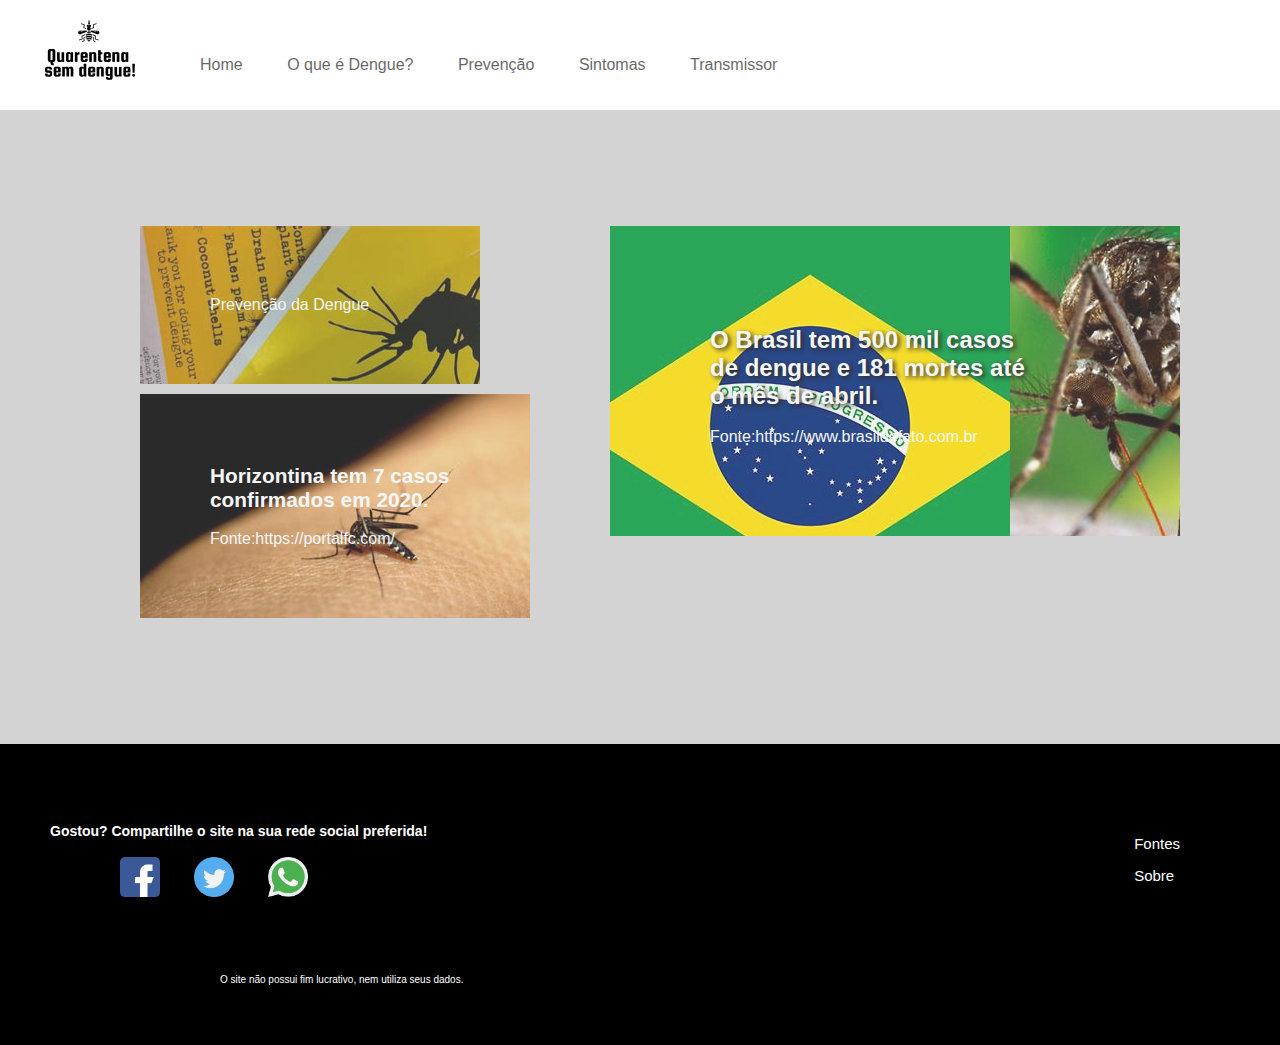
<file: index.html>
<!DOCTYPE html>
<html>
<head>
	<title>Home - Quarentena Sem Dengue!</title>
	<link rel="shortcut icon" href="../Images/icone1.png">
	<meta name="viewport" content="width=device-width, initial-scale=1.0">
	<link rel="stylesheet" type="text/css" media="screen and (min-width: 0px) " href="Grafic/indexpequeno.css">
	<link rel="stylesheet" type="text/css" media="screen and (min-width: 700px) " href="Grafic/indexmédio.css">
	<link rel="stylesheet" type="text/css" media="screen and (min-width: 1350px) " href="Grafic/indexgrande.css">
</head>
<body>
	<header>
		<a href="index.html"><img src="Images/icone1.png"></a>
		<nav>
			<ul>
				<li><a href="index.html">Home</a></li>
				<li><a href="Pages/oque.html">O que é Dengue?</a></li>
				<li><a href="Pages/prevenir.html">Prevenção</a></li>
				<li><a href="Pages/sintomas.html">Sintomas</a></li>
				<li><a href="Pages/transmissor.html">Transmissor</a></li>
			</ul>
		</nav>
	</header>

	<section class="conteudo">
		<ul>
			<li> <a class="bota1" href="Pages/prevenir.html">Prevenção da Dengue</a></li>
			<li><a  class="bota2" href="https://portalfc.com/2020/05/04/horizontina-contabiliza-7o-caso-confirmado-de-dengue/" target="_blank"><strong>Horizontina tem 7 casos<br> confirmados em 2020.</strong><br><br>Fonte:https://portalfc.com/</a></li>
		</ul>
		<p><a id="casos" href="https://www.brasildefato.com.br/2020/04/16/em-meio-a-pandemia-do-coronavirus-numero-de-casos-de-dengue-no-brasil-cresce-129" target="_blank"><strong>O Brasil tem 500 mil casos<br> de dengue e 181 mortes até<br>o  mês de abril.</strong><br><br>Fonte:https://www.brasildefato.com.br</a><p>
	</section>

	<footer>
		<div id="redes">
			<h4>Gostou? Compartilhe o site na sua rede social preferida!</h4>
			<ul>
				<li><a href="https://www.facebook.com/sharer/sharer.php?u=https://quarentenasemdengue.netlify.app/index.html"target="_blank"><img src="Images/facebook.png"></a></li>
				<li><a href="https://twitter.com/intent/tweet?&url=https://quarentenasemdengue.netlify.app/index.html"target="_blank"><img src="Images/twitter.png"></a></li>
				<li><a href="https://web.whatsapp.com/send?https://quarentenasemdengue.netlify.app/index.html"target="_blank"><img src="Images/whatsapp.png"></a></li>
			</ul>
		</div>
		<ul class="linkfooter">
			<li><a href="Pages/fontes.html">Fontes</a></li>
			<li><a href="Pages/sobre.html">Sobre</a></li>
		</ul>

		<p class="info">O site não possui fim lucrativo, nem utiliza seus dados.</p>
	</footer>
</body>
</html>
</file>
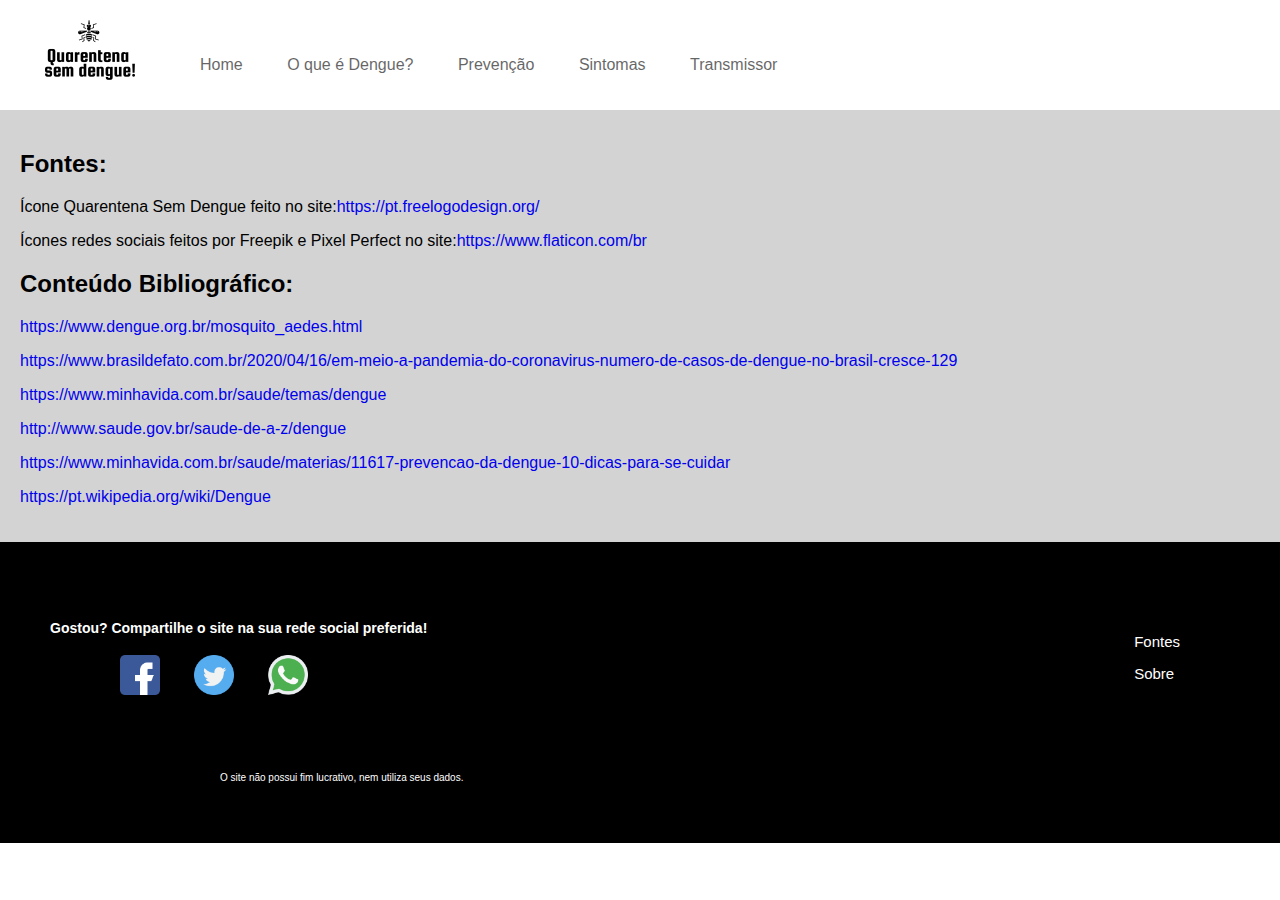
<file: Pages/fontes.html>
<!DOCTYPE html>
<html>
<head>
	<title>Fontes - Quarentena Sem Dengue!</title>
	<meta name="viewport" content="width=device-width, initial-scale=1.0">
	<link rel="shortcut icon" href="../Images/icone1.png">
	<link rel="stylesheet" type="text/css" media="screen and (min-width: 0px) " href="../Grafic/pequeno.css">
	<link rel="stylesheet" type="text/css" media="screen and (min-width: 700px) " href="../Grafic/médio.css">
	<link rel="stylesheet" type="text/css" media="screen and (min-width: 1350px) " href="../Grafic/grande.css">
</head>
<body>
	<header>
		<a href="../index.html"><img src="../Images/icone1.png"></a>
		<nav>
			<ul>
				<li><a href="../index.html">Home</a></li>
				<li><a href="oque.html">O que é Dengue?</a></li>
				<li><a href="prevenir.html">Prevenção</a></li>
				<li><a href="sintomas.html">Sintomas</a></li>
				<li><a href="transmissor.html">Transmissor</a></li>
			</ul>
		</nav>
	</header>

	<section class="conteudo">
			<h2>Fontes:</h2>
			<p>Ícone Quarentena Sem Dengue feito no site:<a href="https://pt.freelogodesign.org/"target="_blank">https://pt.freelogodesign.org/</a></p>
			<p>Ícones redes sociais feitos por Freepik e Pixel Perfect no site:<a href="https://www.flaticon.com/br"target="_blank">https://www.flaticon.com/br</a></p>
			<h2>Conteúdo Bibliográfico:</h2>
			<p><a href="https://www.dengue.org.br/mosquito_aedes.html"target="_blank">https://www.dengue.org.br/mosquito_aedes.html</a></p>
			<p><a href="https://www.brasildefato.com.br/2020/04/16/em-meio-a-pandemia-do-coronavirus-numero-de-casos-de-dengue-no-brasil-cresce-129"target="_blank">https://www.brasildefato.com.br/2020/04/16/em-meio-a-pandemia-do-coronavirus-numero-de-casos-de-dengue-no-brasil-cresce-129</a></p>
			<p><a href="https://www.minhavida.com.br/saude/temas/dengue"target="_blank">https://www.minhavida.com.br/saude/temas/dengue</a></p>
			<p><a href="http://www.saude.gov.br/saude-de-a-z/dengue"target="_blank">http://www.saude.gov.br/saude-de-a-z/dengue</a></p>
			<p><a href="https://www.minhavida.com.br/saude/materias/11617-prevencao-da-dengue-10-dicas-para-se-cuidar"target="_blank">https://www.minhavida.com.br/saude/materias/11617-prevencao-da-dengue-10-dicas-para-se-cuidar</a></p>
			<p><a href="https://pt.wikipedia.org/wiki/Dengue"target="_blank">https://pt.wikipedia.org/wiki/Dengue</a></p>
			
	</section>

	<footer>
		<div id="redes">
			<h4>Gostou? Compartilhe o site na sua rede social preferida!</h4>
			<ul>
				<li><a href="https://www.facebook.com/sharer/sharer.php?u=https://quarentenasemdengue.netlify.app/index.html"target="_blank"><img src="../Images/facebook.png"></a></li>
				<li><a href="https://twitter.com/intent/tweet?&url=https://quarentenasemdengue.netlify.app/index.html"target="_blank"><img src="../Images/twitter.png"></a></li>
				<li><a href="https://web.whatsapp.com/send?https://quarentenasemdengue.netlify.app/index.html"target="_blank"><img src="../Images/whatsapp.png"></a></li>
			</ul>
		</div>
		<ul class="linkfooter">
			<li><a href="fontes.html">Fontes</a></li>
			<li><a href="sobre.html">Sobre</a></li>
		</ul>

		<p class="info">O site não possui fim lucrativo, nem utiliza seus dados.</p>
	</footer>
</body>
</html>
</file>
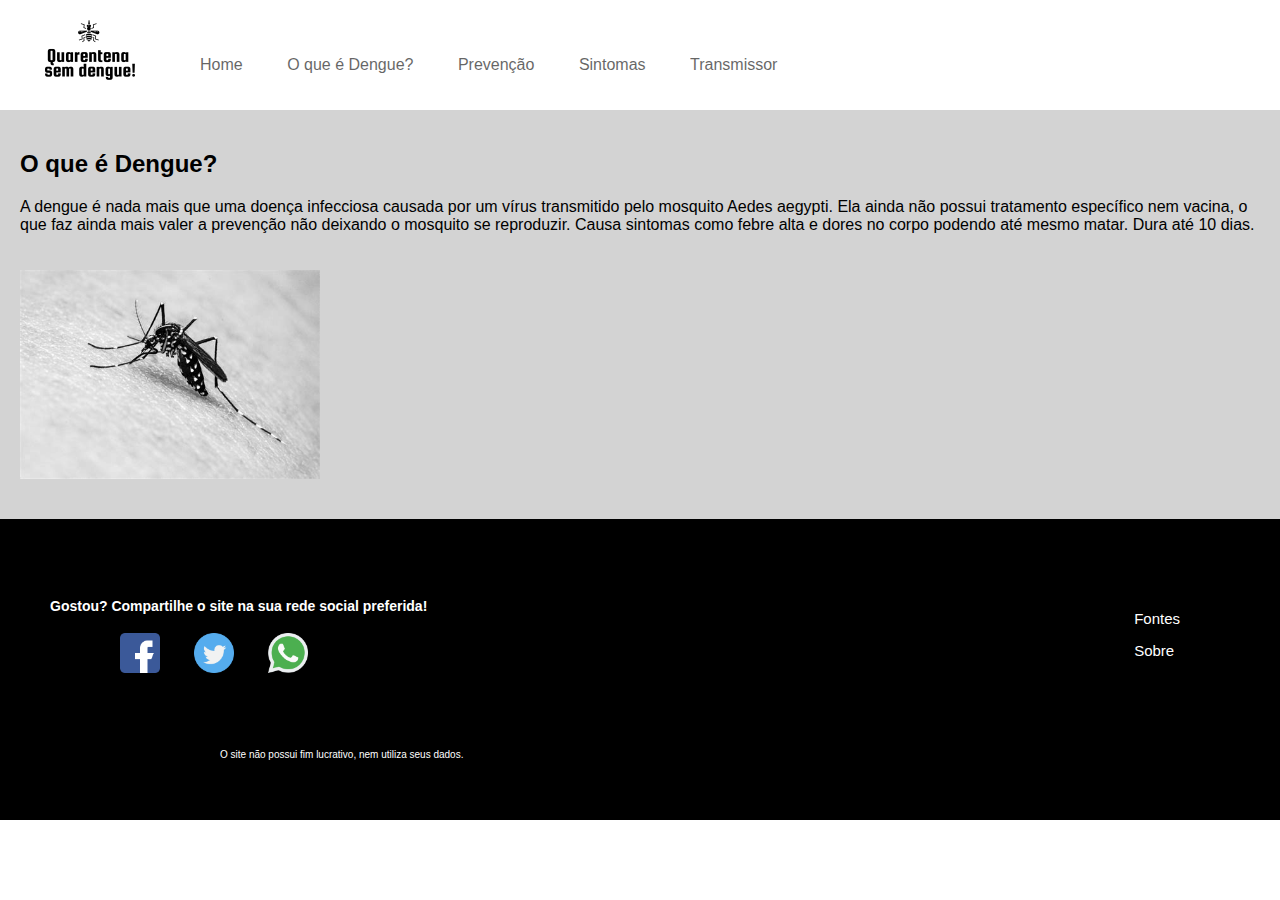
<file: Pages/oque.html>
<!DOCTYPE html>
<html>
<head>
	<title>O que é DENGUE? - Quarentena Sem Dengue!</title>
	<meta name="viewport" content="width=device-width, initial-scale=1.0">
	<link rel="shortcut icon" href="../Images/icone1.png">
	<link rel="stylesheet" type="text/css" media="screen and (min-width: 0px) " href="../Grafic/pequeno.css">
	<link rel="stylesheet" type="text/css" media="screen and (min-width: 700px) " href="../Grafic/médio.css">
	<link rel="stylesheet" type="text/css" media="screen and (min-width: 1350px) " href="../Grafic/grande.css">
</head>
<body>
	<header>
		<a href="../index.html"><img src="../Images/icone1.png"></a>
		<nav>
			<ul>
				<li><a href="../index.html">Home</a></li>
				<li><a href="oque.html">O que é Dengue?</a></li>
				<li><a href="prevenir.html">Prevenção</a></li>
				<li><a href="sintomas.html">Sintomas</a></li>
				<li><a href="transmissor.html">Transmissor</a></li>
			</ul>
		</nav>
	</header>

	<section class="conteudo">
			<h2>O que é Dengue?</h2>
			<p>A dengue é nada mais que uma doença infecciosa causada por um vírus transmitido pelo mosquito Aedes aegypti. Ela ainda não possui tratamento específico nem vacina, o que faz ainda mais valer a prevenção não deixando o mosquito se reproduzir. Causa sintomas como febre alta e dores no corpo podendo até mesmo matar. Dura até 10 dias.<br><br><br><img src="../Images/transmissor.jpeg"></p>
			
	</section>

	<footer>
		<div id="redes">
			<h4>Gostou? Compartilhe o site na sua rede social preferida!</h4>
			<ul>
				<li><a href="https://www.facebook.com/sharer/sharer.php?u="><img src="../Images/facebook.png"></a></li>
				<li><a href="https://twitter.com/intent/tweet?&url="><img src="../Images/twitter.png"></a></li>
				<li><a href="https://web.whatsapp.com/send?"><img src="../Images/whatsapp.png"></a></li>
			</ul>
		</div>
		<ul class="linkfooter">
			<li><a href="fontes.html">Fontes</a></li>
			<li><a href="sobre.html">Sobre</a></li>
		</ul>

		<p class="info">O site não possui fim lucrativo, nem utiliza seus dados.</p>
	</footer>
</body>
</html>
</file>
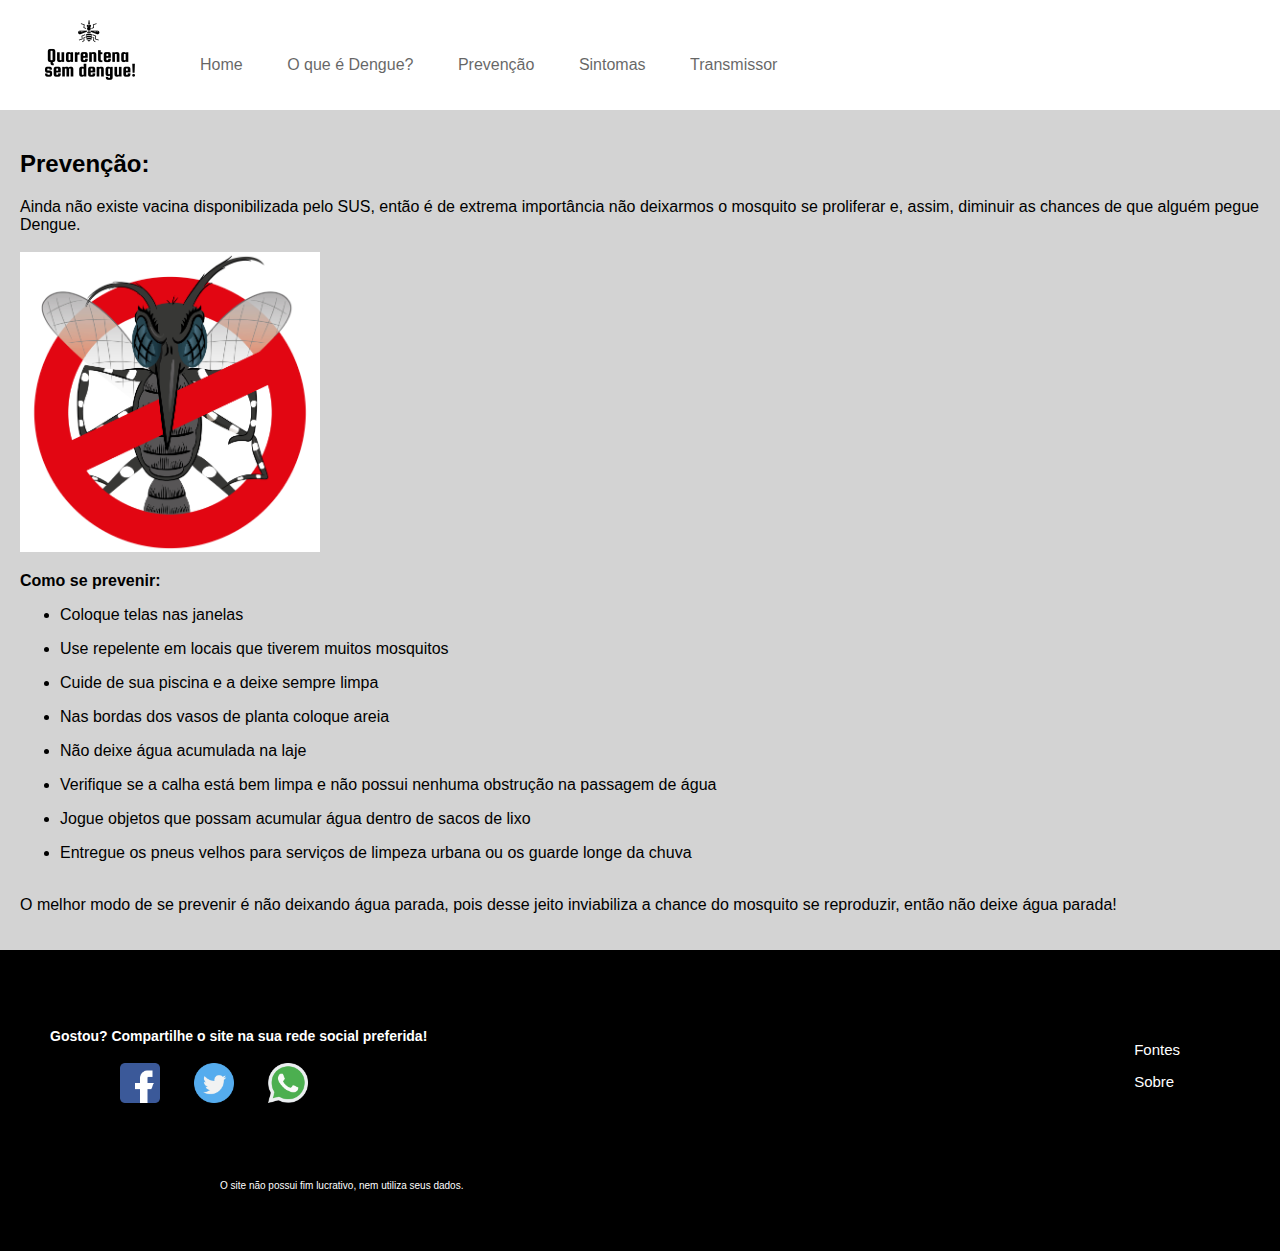
<file: Pages/prevenir.html>
<!DOCTYPE html>
<html>
<head>
	<title>Prevenção - Quarentena Sem Dengue!</title>
	<meta name="viewport" content="width=device-width, initial-scale=1.0">
	<link rel="shortcut icon" href="../Images/icone1.png">
	<link rel="stylesheet" type="text/css" media="screen and (min-width: 0px) " href="../Grafic/pequeno.css">
	<link rel="stylesheet" type="text/css" media="screen and (min-width: 700px) " href="../Grafic/médio.css">
	<link rel="stylesheet" type="text/css" media="screen and (min-width: 1350px) " href="../Grafic/grande.css">
<body>
	<header>
		<a href="../index.html"><img src="../Images/icone1.png"></a>
		<nav>
			<ul>
				<li><a href="../index.html">Home</a></li>
				<li><a href="oque.html">O que é Dengue?</a></li>
				<li><a href="prevenir.html">Prevenção</a></li>
				<li><a href="sintomas.html">Sintomas</a></li>
				<li><a href="transmissor.html">Transmissor</a></li>
			</ul>
		</nav>
	</header>

	<section class="conteudo">
			<h2>Prevenção:</h2>
			<p>Ainda não existe vacina disponibilizada pelo SUS, então é de extrema importância não deixarmos o mosquito se proliferar
				e, assim, diminuir as chances de que alguém pegue Dengue.<br><br>
			<img src="../Images/contra.jpg"><br></p>
			<p><strong>Como se prevenir:</strong></p>
			<ul>
				<li><p>Coloque telas nas janelas</p></li>
				<li><p>Use repelente em locais que tiverem muitos mosquitos</p></li>
				<li><p>Cuide de sua piscina e a deixe sempre limpa</p></li>
				<li><p>Nas bordas dos vasos de planta coloque areia</p></li>
				<li><p>Não deixe água acumulada na laje</p></li>
				<li><p>Verifique se a calha está bem limpa e não possui nenhuma obstrução na passagem de água</p></li>
				<li><p>Jogue objetos que possam acumular água dentro de sacos de lixo</p></li>
				<li><p>Entregue os pneus velhos para serviços de limpeza urbana ou os guarde longe da chuva</p></li>
			</ul>
			<p><br>O melhor modo de se prevenir é não deixando água parada, pois desse jeito inviabiliza a chance do mosquito se reproduzir, então não deixe água parada!</p>


	</section>

	<footer>
		<div id="redes">
			<h4>Gostou? Compartilhe o site na sua rede social preferida!</h4>
			<ul>
				<li><a href="https://www.facebook.com/sharer/sharer.php?u=https://quarentenasemdengue.netlify.app/index.html"target="_blank"><img src="../Images/facebook.png"></a></li>
				<li><a href="https://twitter.com/intent/tweet?&url=https://quarentenasemdengue.netlify.app/index.html"target="_blank"><img src="../Images/twitter.png"></a></li>
				<li><a href="https://web.whatsapp.com/send?https://quarentenasemdengue.netlify.app/index.html"target="_blank"><img src="../Images/whatsapp.png"></a></li>
			</ul>
		</div>
		<ul class="linkfooter">
			<li><a href="fontes.html">Fontes</a></li>
			<li><a href="sobre.html">Sobre</a></li>
		</ul>

		<p class="info">O site não possui fim lucrativo, nem utiliza seus dados.</p>
	</footer>
</body>
</html>
</file>
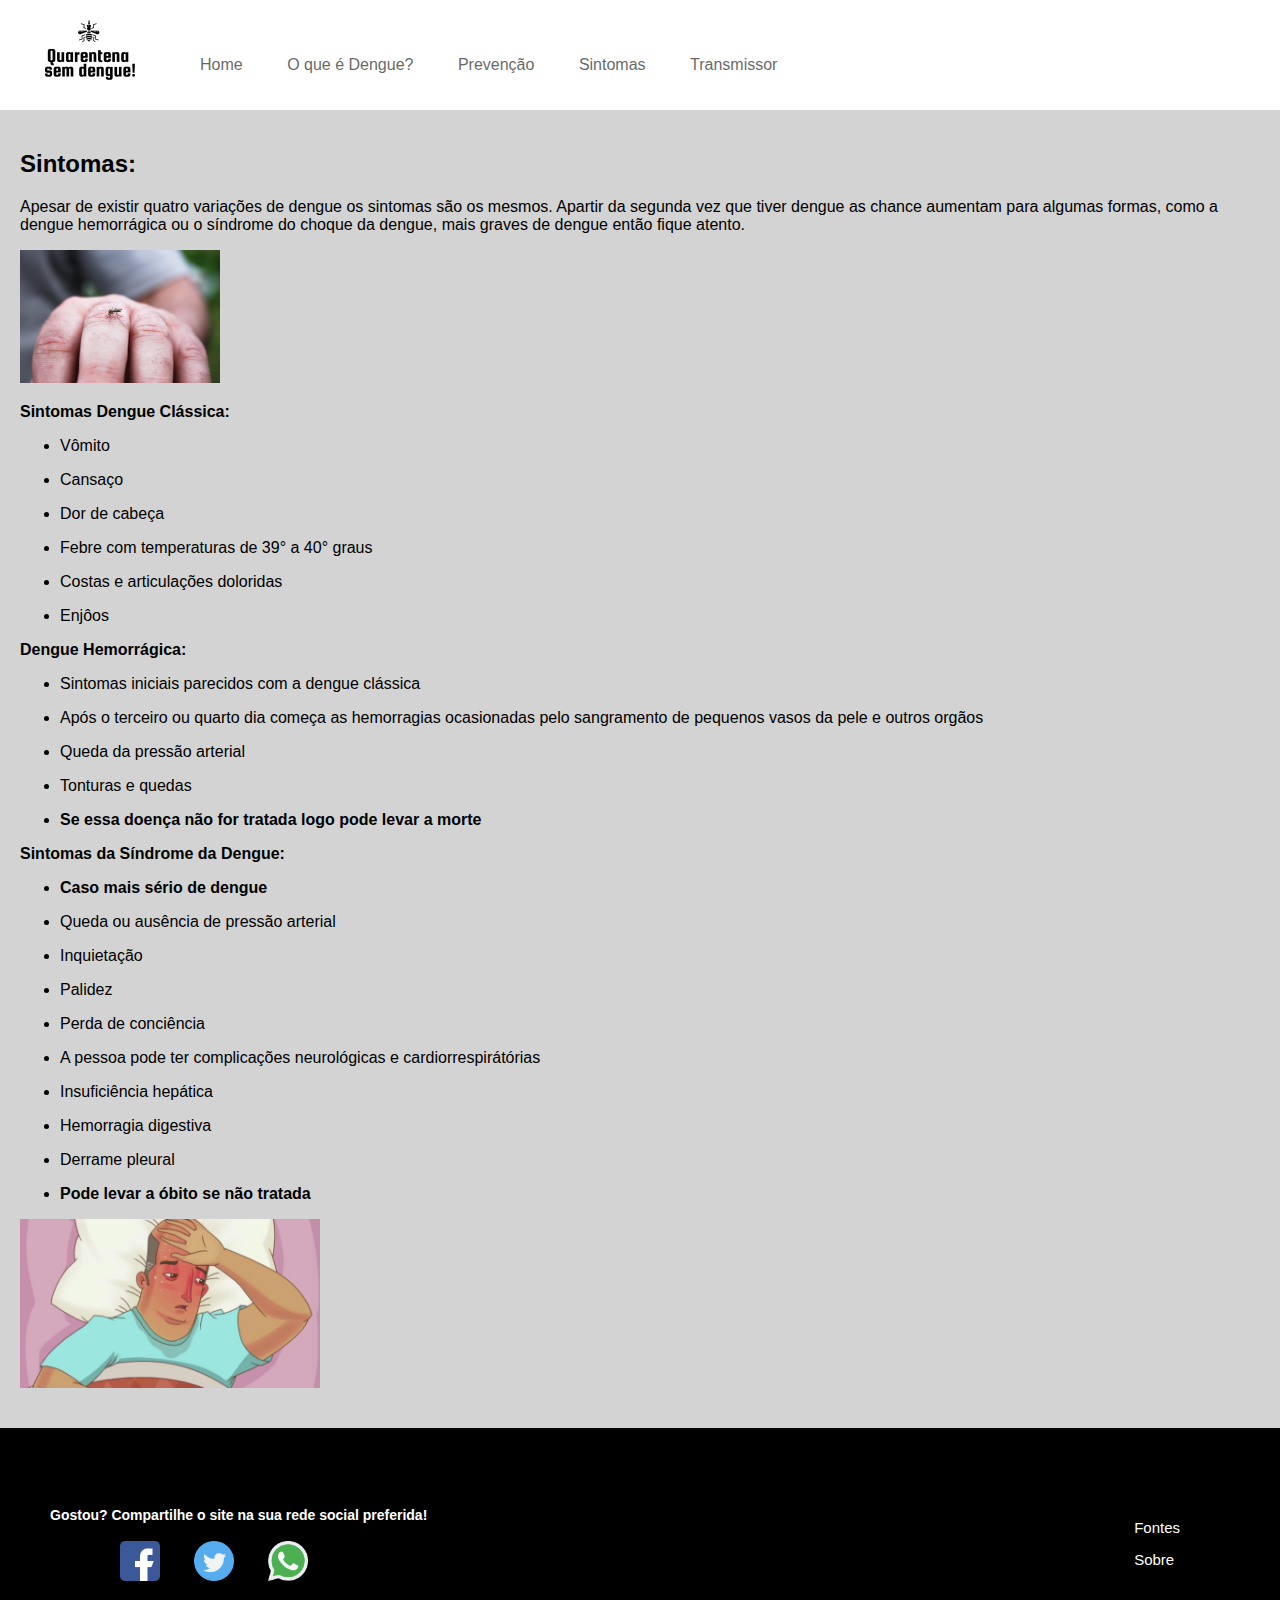
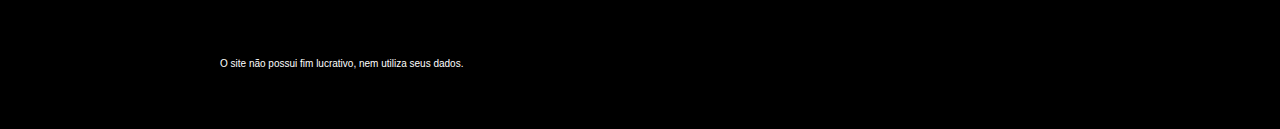
<file: Pages/sintomas.html>
<!DOCTYPE html>
<html>
<head>
	<title>Sintomas - Quarentena Sem Dengue!</title>
	<meta name="viewport" content="width=device-width, initial-scale=1.0">
	<link rel="shortcut icon" href="../Images/icone1.png">
	<link rel="stylesheet" type="text/css" media="screen and (min-width: 0px) " href="../Grafic/pequeno.css">
	<link rel="stylesheet" type="text/css" media="screen and (min-width: 700px) " href="../Grafic/médio.css">
	<link rel="stylesheet" type="text/css" media="screen and (min-width: 1350px) " href="../Grafic/grande.css">
</head>
<body>
	<header>
		<a href="../index.html"><img src="../Images/icone1.png"></a>
		<nav>
			<ul>
				<li><a href="../index.html">Home</a></li>
				<li><a href="oque.html">O que é Dengue?</a></li>
				<li><a href="prevenir.html">Prevenção</a></li>
				<li><a href="sintomas.html">Sintomas</a></li>
				<li><a href="transmissor.html">Transmissor</a></li>
			</ul>
		</nav>
	</header>

	<section class="conteudo">
			<h2>Sintomas:</h2>
			<p>Apesar de existir quatro variações de dengue os sintomas são os mesmos. Apartir da segunda vez que tiver dengue as chance aumentam para algumas formas, como a dengue hemorrágica ou o síndrome do choque da dengue, mais graves de dengue então fique atento.</p>
			<img src="../Images/dengue.jpg" width="200px">
			<p><strong>Sintomas Dengue Clássica:</strong></p>
			<ul>
				<li><p>Vômito</p></li>
				<li><p>Cansaço</p></li>
				<li><p>Dor de cabeça</p></li>
				<li><p>Febre com temperaturas de 39° a 40° graus</p></li>
				<li><p>Costas e articulações doloridas</p></li>
				<li><p>Enjôos</p></li>

			</ul>
			<p><strong>Dengue Hemorrágica:</strong></p>
			<ul>
				<li><p>Sintomas iniciais parecidos com a dengue clássica</p></li>
				<li><p>Após o terceiro ou quarto dia começa as hemorragias ocasionadas pelo sangramento de pequenos vasos da pele e outros orgãos</p></li>
				<li><p>Queda da pressão arterial</p></li>
				<li><p>Tonturas e quedas</p></li>
				<li><p><strong>Se essa doença não for tratada logo pode levar a morte</strong></p></li>
			</ul>
			<p><strong>Sintomas da Síndrome da Dengue:</strong></p>
			<ul>
				<li><p><strong>Caso mais sério de dengue</strong></p></li>
				<li><p>Queda ou ausência de pressão arterial</p></li>
				<li><p>Inquietação</p></li>
				<li><p>Palidez</p></li>
				<li><p>Perda de conciência</p></li>
				<li><p>A pessoa pode ter complicações neurológicas e cardiorrespirátórias</p></li>
				<li><p>Insuficiência hepática</p></li>
				<li><p>Hemorragia digestiva</p></li>
				<li><p>Derrame pleural</p></li>
				<li><p><strong>Pode levar a óbito se não tratada</strong></p></li>
			</ul>
			<p><img src="../Images/sintomas.jpeg" width="500px"></p>
			
	</section>

	<footer>
		<div id="redes">
			<h4>Gostou? Compartilhe o site na sua rede social preferida!</h4>
			<ul>
				<li><a href="https://www.facebook.com/sharer/sharer.php?u=https://quarentenasemdengue.netlify.app/index.html"  target="_blank" ><img src="../Images/facebook.png"></a></li>
				<li><a href="https://twitter.com/intent/tweet?&url=https://quarentenasemdengue.netlify.app/index.html"target="_blank"><img src="../Images/twitter.png"></a></li>
				<li><a href="https://web.whatsapp.com/send?https://quarentenasemdengue.netlify.app/index.html"target="_blank"><img src="../Images/whatsapp.png"></a></li>
			</ul>
		</div>
		<ul class="linkfooter">
			<li><a href="fontes.html">Fontes</a></li>
			<li><a href="sobre.html">Sobre</a></li>
		</ul>

		<p class="info">O site não possui fim lucrativo, nem utiliza seus dados.</p>
	</footer>
</body>
</html>
</file>
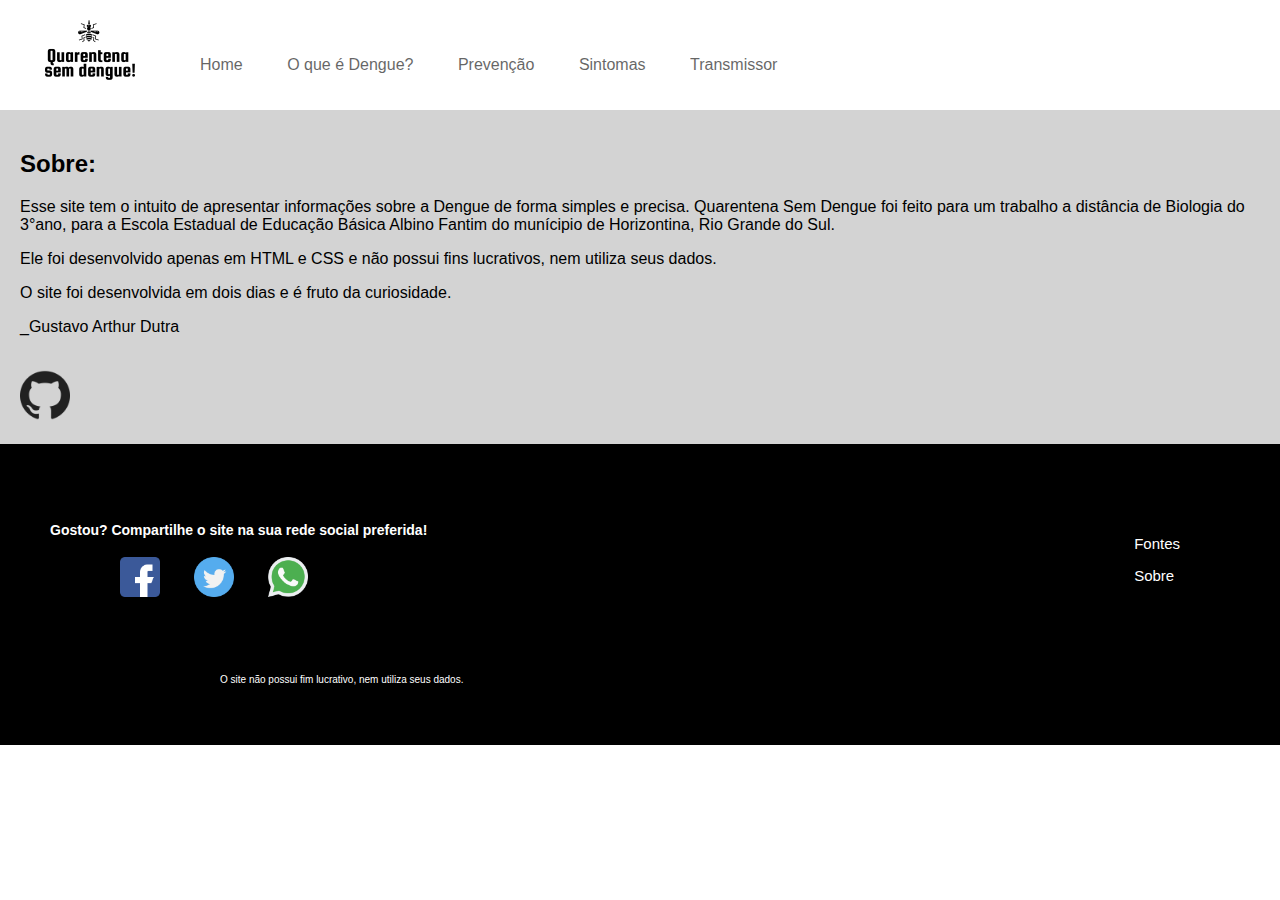
<file: Pages/sobre.html>
<!DOCTYPE html>
<html>
<head>
	<title>Sobre - Quarentena Sem Dengue!</title>
	<meta name="viewport" content="width=device-width, initial-scale=1.0">
	<link rel="shortcut icon" href="../Images/icone1.png">
	<link rel="stylesheet" type="text/css" media="screen and (min-width: 0px) " href="../Grafic/pequeno.css">
	<link rel="stylesheet" type="text/css" media="screen and (min-width: 700px) " href="../Grafic/médio.css">
	<link rel="stylesheet" type="text/css" media="screen and (min-width: 1350px) " href="../Grafic/grande.css">
</head>
<body>
	<header>
		<a href="../index.html"><img src="../Images/icone1.png"></a>
		<nav>
			<ul>
				<li><a href="../index.html">Home</a></li>
				<li><a href="oque.html">O que é Dengue?</a></li>
				<li><a href="prevenir.html">Prevenção</a></li>
				<li><a href="sintomas.html">Sintomas</a></li>
				<li><a href="transmissor.html">Transmissor</a></li>
			</ul>
		</nav>
	</header>

	<section class="conteudo">
			<h2>Sobre:</h2>
			<p>Esse site tem o intuito de apresentar informações sobre a Dengue de forma simples e precisa. Quarentena Sem Dengue foi feito para um trabalho a distância de Biologia do 3°ano, para a Escola Estadual de Educação Básica Albino Fantim do munícipio de Horizontina, Rio Grande do Sul.</p>
			<p>Ele foi desenvolvido apenas em HTML e CSS e não possui fins lucrativos, nem utiliza seus dados.</p> 
			 <p>O site foi desenvolvida em dois dias e é fruto da curiosidade.</p>
		<p>_Gustavo Arthur Dutra<br><br></p><a href="https://github.com/gustavoadutra"><img src="../Images/logotipo.png" width="50px"></a>
	</section>

	<footer>
		<div id="redes">
			<h4>Gostou? Compartilhe o site na sua rede social preferida!</h4>
			<ul>
				<li><a href="https://www.facebook.com/sharer/sharer.php?u=https://quarentenasemdengue.netlify.app/index.html"target="_blank"><img src="../Images/facebook.png"></a></li>
				<li><a href="https://twitter.com/intent/tweet?&url=https://quarentenasemdengue.netlify.app/index.html"target="_blank"><img src="../Images/twitter.png"></a></li>
				<li><a href="https://web.whatsapp.com/send?https://quarentenasemdengue.netlify.app/index.html"target="_blank"><img src="../Images/whatsapp.png"></a></li>
			</ul>
		</div>
		<ul class="linkfooter">
			<li><a href="fontes.html">Fontes</a></li>
			<li><a href="sobre.html">Sobre</a></li>
		</ul>

		<p class="info">O site não possui fim lucrativo, nem utiliza seus dados.</p>
	</footer>
</body>
</file>
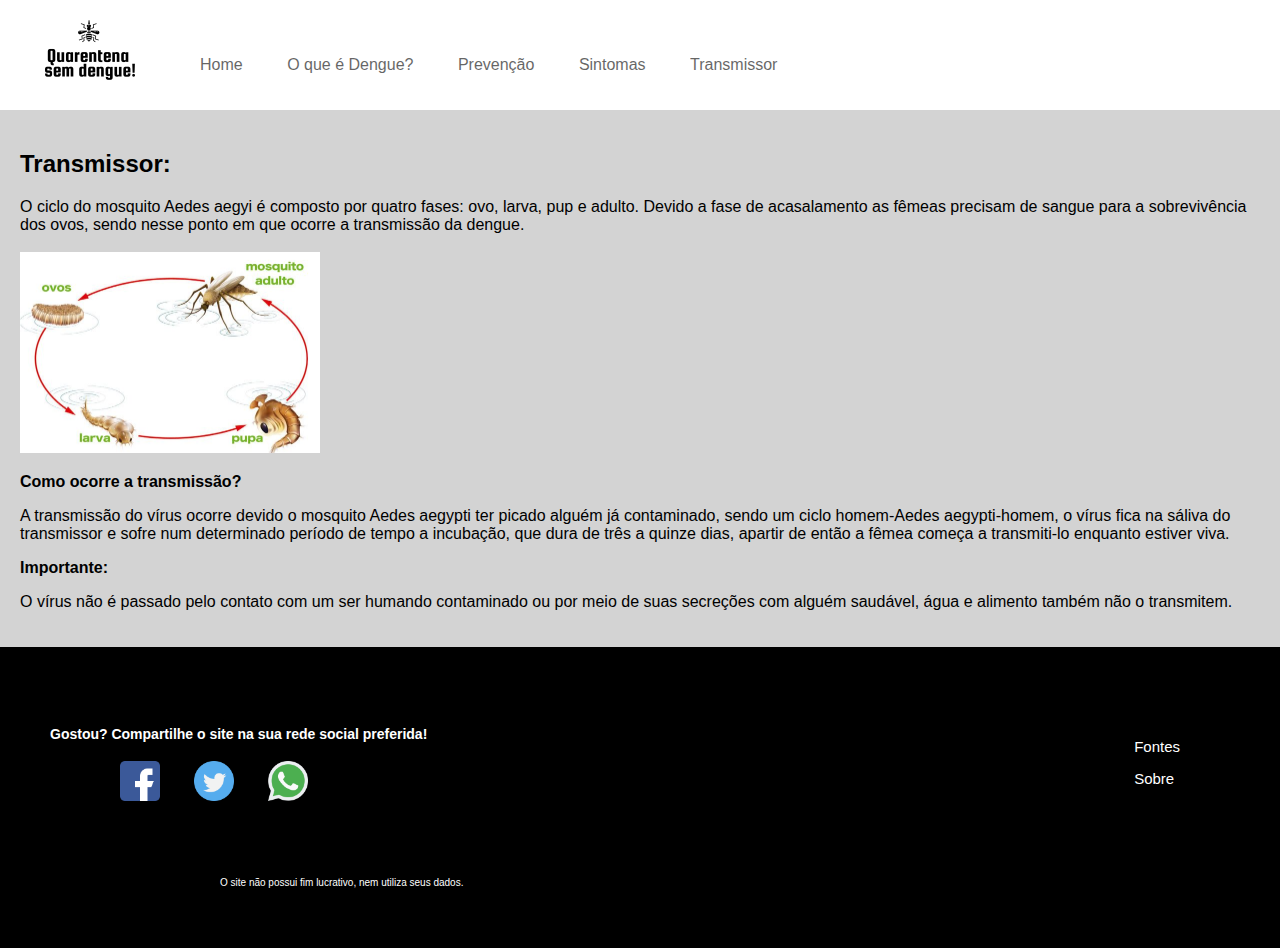
<file: Pages/transmissor.html>
<!DOCTYPE html>
<html>
<head>
	<title>Transmissor - Quarentena Sem Dengue!</title>
	<meta name="viewport" content="width=device-width, initial-scale=1.0">
	<link rel="shortcut icon" href="../Images/icone1.png">
	<link rel="stylesheet" type="text/css" media="screen and (min-width: 0px) " href="../Grafic/pequeno.css">
	<link rel="stylesheet" type="text/css" media="screen and (min-width: 700px) " href="../Grafic/médio.css">
	<link rel="stylesheet" type="text/css" media="screen and (min-width: 1350px) " href="../Grafic/grande.css">
</head>
<body>
	<div class="tudo">
		<header>
			<a href="../index.html"><img src="../Images/icone1.png"></a>
			<nav>
				<ul>
					<li><a href="../index.html">Home</a></li>
					<li><a href="oque.html">O que é Dengue?</a></li>
					<li><a href="prevenir.html">Prevenção</a></li>
					<li><a href="sintomas.html">Sintomas</a></li>
					<li><a href="transmissor.html">Transmissor</a></li>
				</ul>
			</nav>
		</header>

		<section class="conteudo">
				<h2>Transmissor:</h2>
				<p>O ciclo do mosquito Aedes aegyi é composto por quatro fases: ovo, larva, pup e adulto.
				Devido a fase de acasalamento as fêmeas precisam de sangue para a sobrevivência dos ovos, sendo nesse ponto em que ocorre a transmissão da dengue.<br><br>
				<img src="../Images/ciclo.jpg" width="300px"><br></p>
				<p><strong>Como ocorre a transmissão?</strong></p>
				<p>A transmissão do vírus ocorre devido o mosquito Aedes aegypti ter picado alguém já contaminado, sendo um ciclo homem-Aedes aegypti-homem, o vírus fica na sáliva do transmissor e sofre num determinado período de tempo a incubação, que dura de três a quinze dias, apartir de então a fêmea começa a transmiti-lo enquanto estiver viva.</p>
				<p><strong>Importante:</strong></p>
				<p>O vírus não é passado pelo contato com um ser humando contaminado ou por meio de suas secreções com alguém saudável, água e alimento também não o transmitem.
	</p>
		</section>

		<footer>
			<div id="redes">
				<h4>Gostou? Compartilhe o site na sua rede social preferida!</h4>
				<ul>
					<li><a href="https://www.facebook.com/sharer/sharer.php?u=https://quarentenasemdengue.netlify.app/index.html"target="_blank"><img src="../Images/facebook.png"></a></li>
					<li><a href="https://twitter.com/intent/tweet?&url=https://quarentenasemdengue.netlify.app/index.html"target="_blank"><img src="../Images/twitter.png"></a></li>
					<li><a href="https://web.whatsapp.com/send?https://quarentenasemdengue.netlify.app/index.html"target="_blank"><img src="../Images/whatsapp.png"></a></li>
				</ul>
			</div>
			<ul class="linkfooter">
				<li><a href="fontes.html">Fontes</a></li>
				<li><a href="sobre.html">Sobre</a></li>
			</ul>

			<p class="info">O site não possui fim lucrativo, nem utiliza seus dados.</p>
		</footer>
	</div>
</body>
</html>
</file>
<file: Grafic/indexpequeno.css>
body{
	margin: 0px;
	padding: 0px;
	font-family: Circular, Helvetica, Arial, sans-serif, IosFix;
}
/*tirando o risco padrão*/
a{
	text-decoration: none;
}
/*icone*/
header img{
	width: 100px;
	height: auto;
	float: left;
	padding-left: 40px;
}



/*bloco de links*/
header nav{
	margin: auto;
	overflow: auto;
	height: auto;
	padding-top: 10px;
	padding-bottom: 10px;

}
/*bloco de links específicos*/
header nav ul li{
	padding-bottom: 5px;
	list-style: none;
	color: white;

}
header nav ul li a{
	color: black;
	text-align: center;
	padding: 10px 20px;
	opacity: 0.6;
	transition: 0.5s;
}




/*para todo session*/
.conteudo{
	background-color: #D3D3D3;
	margin: auto;
	height: auto;
	overflow: auto;
	padding-top: 50px;
	padding-bottom: 50px;
	padding-right: 10px;
}
.conteudo ul{
	list-style-type: none;
}
/*para toda item/link da lista*/
.conteudo ul li a{
	float: left;
	overflow: auto;
}
/*botoes/caixas de texto menores*/
.bota1{
	background-image:url(../Images/leal.jpeg);
	background-color: white;
	margin-bottom: 10px;
	padding: 30px;
	color: white;
	width: 200px;
	opacity: 0.8;
	transition: 2s;

}
.bota2{
	background-image: url(../Images/transmissor2.jpeg);
	background-color: white;
	padding: 30px;
	color: white;
	width: 240px;
	opacity: 0.8;
	margin-bottom: 10px;
}
.bota2 strong{
	font-size: 130%;
}
/*caixa de texto maior*/
#casos{
	padding: 40px;
	height: auto;
	overflow: auto;
	color: white;
	width: 260px;
	padding-bottom: 100px;
	opacity: 0.8;
	background-image: url(../Images/brazil.jpg);
	float: left;
	list-style-type: none;
}
#casos strong{
	font-size: 150%;
	text-shadow: black 0.1em 0.1em 0.2em;
}
section p{
	padding-left: 10px;
}



/*pé*/
footer{
	background-color: black;
	overflow: auto;
	margin: auto;
	color: white;
	padding-top: 50px;
	padding-bottom: 50px;
}
.linkfooter{

	padding-right: 100px;
	padding-top: 10px;
	list-style-type: none;
	padding-bottom: 30px;
}
.linkfooter li{
	padding-top: 15px;
	font-size: 15px;
}
/*link sobre e fontes*/
.linkfooter li a{
	color: white;
}

/*barra de redes sociais*/
#redes{
	width: auto;
	height: auto;

	padding-left: 20px;
	padding-right: 20px;
	padding-top: 2px;
	font-size: 15px;
}
#redes ul{
	list-style: none;
}
#redes ul li{
	padding-left:30px;
	display: inline-block;
}
#redes ul li a img{
	width: 30px;
}
footer p{
	padding-left: 50px;
	font-size: 10px; 
}
section img{
	transition: 2s;
}

/*hovers*/
footer a:hover{
	color: #D3D3D3;
}
header nav ul li a:hover{
	opacity: 1;
}
section img:hover{
	-webkit-transform: scale(1.2);
    -ms-transform: scale(1.2);
    transform: scale(1.2);
}



/*hovers*/
footer a:hover{
	color: #D3D3D3;
}
header nav ul li a:hover{
	opacity: 1;
}
</file>
<file: Grafic/indexmédio.css>
body{
	margin: 0px;
	padding: 0px;
	font-family: Circular, Helvetica, Arial, sans-serif, IosFix;
}
/*tirando o risco padrão*/
a{
	text-decoration: none;
}

/*icone*/
header img{
	width: 100px;
	height: auto;
	float: left;
}



/*bloco de links*/
header nav{
	margin: auto;
	overflow: auto;
	height: auto;
	padding-top: 30px;
	padding-bottom: 10px;

}
/*bloco de links específicos*/
header nav ul li{
	display: inline-block;
	padding-right: 5px;
	list-style: none;
	color: black;
	padding-top: 10px;
	padding-right: 0px;
	padding-left: 0px;
	padding-bottom: 10px;

}
header nav ul li a{
	text-align: center;
	opacity: 0.6;
	transition: 0.5s;
}



/*para todo session*/
.conteudo{
	padding-left: 100px;
	padding-right: 100px;
	background-color: #D3D3D3;
	margin: auto;
	height: auto;
	overflow: auto;
	padding-top: 100px;
	padding-bottom: 100px;
}
.conteudo ul{
	float: left;
	width: 400px;
	list-style-type: none;
}
/*para toda item/link da lista*/
.conteudo ul li a{
	float: left;
	overflow: auto;
}
/*botoes/caixas de texto menores*/
.bota1{
	background-image:url(../Images/leal.jpeg);
	background-color: white;
	margin-bottom: 10px;
	padding: 70px;
	color: white;
	width: 200px;
	opacity: 0.8;
	transition: 2s;

}
.bota2{
	background-image: url(../Images/transmissor2.jpeg);
	background-color: white;
	padding: 70px;
	color: white;
	width: 250px;
	opacity: 0.8;
	transition: 2s;
}
.bota2 strong{
	font-size: 130%;
}
/*caixa de texto maior*/
#casos{
	padding: 100px;
	float: right;
	width: 400px;
	height: auto;
	overflow: auto;
	color: white;
	width: 370px;
	padding-bottom: 100px;
	opacity: 0.8;
	transition: 2s;
	background-image: url(../Images/brazil.jpg);
	padding-bottom: 90px;
}
#casos strong{
	font-size: 150%;
	text-shadow: black 0.1em 0.1em 0.2em
}



/*pé*/
footer{
	background-color: black;
	overflow: auto;
	margin: auto;
	color: white;
	padding-top: 50px;
	padding-bottom: 50px;
}
.linkfooter{
	float: right;
	padding-right: 100px;
	padding-top: 10px;
	list-style-type: none;
	padding-bottom: 30px;
}
.linkfooter li{
	padding-top: 15px;
	font-size: 15px;
}
/*link sobre e fontes*/
.linkfooter li a{
	color: white;
}

/*barra de redes sociais*/
#redes{
	width: auto;
	height: auto;
	float: left;
	padding-left: 50px;
	padding-top: 10px;
	font-size: 14px;
}
#redes ul{
	list-style: none;
}
#redes ul li{
	display: inline-block;
}
#redes ul li a img{
	width: 40px;
}
footer p{
	padding-top: 170px;
	padding-left: 220px;
	font-size: 10px; 
}
section img{
	transition: 2s;
}


/*hovers*/
footer a:hover{
	color: #D3D3D3;
}
header nav ul li a:hover{
	opacity: 1;
}
section img:hover{
	-webkit-transform: scale(1.2);
    -ms-transform: scale(1.2);
    transform: scale(1.2);
}
footer a:hover{
	color: #D3D3D3;
}
header nav ul li a:hover{
	opacity: 1;
}
.bota1:hover{
	width:300px;
	opacity: 1;
}
.bota2:hover{
	width: 300px;
	opacity: 1;
}
#casos:hover{
	width: 400px;
	opacity: 1;
	padding-bottom: 100px;
}
</file>
<file: Grafic/indexgrande.css>
body{
	margin: 0px;
	font-family: Circular, Helvetica, Arial, sans-serif, IosFix;
}
/*tirando o risco padrão*/
a{
	text-decoration: none;
}
/*icone*/
header img{
	width: 135px;
	height: auto;
	float: left;
	padding-left: 40px;
}



/*bloco de links*/
header nav{
	margin: auto;
	overflow: auto;
	height: auto;
	padding-top: 74px;
	padding-bottom: 10px;

}
/*bloco de links específicos*/
header nav ul li{
	display: inline-block;
	padding-right: 20px;
	list-style: none;
	color: black;

}
header nav ul li a{
	color: black;
	text-align: center;
	padding: 10px 20px;
	opacity: 0.6;
	transition: 0.5s;
}


/*para todo session*/
.conteudo{
	padding-left: 50px;
	padding-right: 50px;
	background-color: #D3D3D3;
	margin: auto;
	height: auto;
	overflow: auto;
	padding-top: 100px;
	padding-bottom: 100px;
}

.conteudo ul{
	float: left;
	width: 400px;
	list-style-type: none;
}
/*para toda item/link da lista*/
.conteudo ul li a{
	float: left;
	overflow: auto;
}
/*botoes/caixas de texto menores*/
.bota1{
	background-image:url(../Images/leal.jpeg);
	background-color: white;
	margin-bottom: 10px;
	padding: 70px;
	color: white;
	width: 200px;
	opacity: 0.8;
	transition: 2s;

}
.bota2{
	background-image: url(../Images/transmissor2.jpeg);
	background-color: white;
	padding: 70px;
	color: white;
	width: 250px;
	opacity: 0.8;
	transition: 2s;
}
.bota2 strong{
	font-size: 130%;
}
/*caixa de texto maior*/
#casos{
	padding: 100px;
	float: right;
	width: 400px;
	height: auto;
	overflow: auto;
	color: white;
	width: 370px;
	padding-bottom: 100px;
	opacity: 0.8;
	transition: 2s;
	background-image: url(../Images/brazil.jpg);
	padding-bottom: 100px;
}
#casos strong{
	font-size: 150%;
	text-shadow: black 0.1em 0.1em 0.2em
}



/*pé*/
footer{
	background-color: black;
	overflow: auto;
	margin: auto;
	color: white;
	padding-top: 50px;
	padding-bottom: 50px;
}
.linkfooter{
	float: right;
	padding-right: 100px;
	padding-top: 10px;
	list-style-type: none;
	padding-bottom: 30px;
}
.linkfooter li{
	padding-top: 15px;
	font-size: 15px;
}
/*link sobre e fontes*/
.linkfooter li a{
	color: white;
}

/*barra de redes sociais*/
#redes{
	width: auto;
	height: auto;
	float: left;
	padding-left: 100px;
	padding-top: 10px;
}
#redes ul{
	list-style: none;
}
#redes ul li{
	display: inline-block;

}
#redes ul li a img{
	width: 50px;
	padding-left: 10px;
	padding-right: 10px
	
}
footer p{
	padding-top: 10%;
	padding-left: 40%;
	font-size: 10px; 
}


/*hovers*/
footer a:hover{
	color: #D3D3D3;
}
header nav ul li a:hover{
	opacity: 1;
}
.bota1:hover{
	width:300px;
	opacity: 1;
}
.bota2:hover{
	width: 300px;
	opacity: 1;
}
#casos:hover{
	width: 450px;
	opacity: 1;
	padding-bottom: 170px;
}
</file>
<file: Grafic/pequeno.css>
body{
	margin: 0px;
	padding: 0px;
	font-family: Circular, Helvetica, Arial, sans-serif, IosFix;
}
/*tirando o risco padrão*/
a{
	text-decoration: none;
}
/*icone*/
header img{
	width: 100px;
	height: auto;
	float: left;
	padding-left: 40px;
}



/*bloco de links*/
header nav{
	margin: auto;
	overflow: auto;
	height: auto;
	padding-top: 10px;
	padding-bottom: 10px;

}
/*bloco de links específicos*/
header nav ul li{
	padding-bottom: 5px;
	list-style: none;
	color: white;

}
header nav ul li a{
	color: black;
	text-align: center;
	padding: 10px 20px;
}


/*para todo session*/
.conteudo{
	background-color: #D3D3D3;
	margin: auto;
	height: auto;
	overflow: auto;
	font-size: 15px;
	padding-right: 10px;
	padding-left: 10px;
	padding: 10px;
	padding: 10px;
}
.conteudo p img{
	width: 300px;
}


/*pé*/
footer{
	background-color: black;
	overflow: auto;
	margin: auto;
	color: white;
	padding-top: 50px;
	padding-bottom: 50px;
}
.linkfooter{

	padding-right: 100px;
	padding-top: 10px;
	list-style-type: none;
	padding-bottom: 30px;
}
.linkfooter li{
	padding-top: 15px;
	font-size: 15px;
}
/*link sobre e fontes*/
.linkfooter li a{
	color: white;
}

/*barra de redes sociais*/
#redes{
	width: auto;
	height: auto;
	padding-left: 20px;
	padding-right: 20px;
	padding-top: 2px;
	font-size: 15px;
}
#redes ul{
	list-style: none;
}
#redes ul li{
	padding-left:30px;
	display: inline-block;
}
#redes ul li a img{
	width: 30px;
}
footer p{
	padding-left: 50px;
	font-size: 10px; 
}

/*hovers*/
footer a:hover{
	color: #D3D3D3;
}
</file>
<file: Grafic/médio.css>
body{
	margin: 0px;
	padding: 0px;
	font-family: Circular, Helvetica, Arial, sans-serif, IosFix;
}
/*tirando o risco padrão*/
a{
	text-decoration: none;
}

/*icone*/
header img{
	width: 100px;
	height: auto;
	float: left;
}



/*bloco de links*/
header nav{
	margin: auto;
	overflow: auto;
	height: auto;
	padding-top: 30px;
	padding-bottom: 10px;

}
/*bloco de links específicos*/
header nav ul li{
	display: inline-block;
	padding-right: 5px;
	list-style: none;
	color: black;
	padding-top: 10px;
	padding-right: 0px;
	padding-left: 0px;
	padding-bottom: 10px;

}
header nav ul li a{
	text-align: center;
	opacity: 0.6;
	transition: 0.5s;
}


/*para todo session*/
.conteudo{
	padding-left: 20px;
	padding-right: 20px;
	background-color: #D3D3D3;
	margin: auto;
	height: auto;
	overflow: auto;
	padding-top: 20px;
	padding-bottom: 20px;
	font-size: 16px;
}



/*pé*/
footer{
	background-color: black;
	overflow: auto;
	margin: auto;
	color: white;
	padding-top: 50px;
	padding-bottom: 50px;
}
.linkfooter{
	float: right;
	padding-right: 100px;
	padding-top: 10px;
	list-style-type: none;
	padding-bottom: 30px;
}
.linkfooter li{
	padding-top: 15px;
	font-size: 15px;
}
/*link sobre e fontes*/
.linkfooter li a{
	color: white;
}

/*barra de redes sociais*/
#redes{
	width: auto;
	height: auto;
	float: left;
	padding-left: 50px;
	padding-top: 10px;
	font-size: 14px;
}
#redes ul{
	list-style: none;
}
#redes ul li{
	display: inline-block;
}
#redes ul li a img{
	width: 40px;
}
footer p{
	padding-top: 170px;
	padding-left: 220px;
	font-size: 10px; 
}
section img{
	transition: 2s;
}


/*hovers*/
footer a:hover{
	color: #D3D3D3;
}
header nav ul li a:hover{
	opacity: 1;
}
section img:hover{
	-webkit-transform: scale(1.2);
    -ms-transform: scale(1.2);
    transform: scale(1.2);
}
</file>
<file: Grafic/grande.css>
body{
	margin: 0px;
	font-family: Circular, Helvetica, Arial, sans-serif, IosFix;
}
/*tirando o risco padrão*/
a{
	text-decoration: none;
}
/*icone*/
header img{
	width: 135px;
	height: auto;
	float: left;
	padding-left: 40px;
}



/*bloco de links*/
header nav{
	margin: auto;
	overflow: auto;
	height: auto;
	padding-top: 74px;
	padding-bottom: 10px;

}
/*bloco de links específicos*/
header nav ul li{
	display: inline-block;
	padding-right: 20px;
	list-style: none;
	color: black;

}
header nav ul li a{
	color: black;
	text-align: center;
	padding: 10px 20px;
	opacity: 0.6;
	transition: 0.5s;
}


/*para todo session*/
.conteudo{
	padding-left: 250px;
	padding-right: 250px;
	background-color: #D3D3D3;
	margin: auto;
	height: auto;
	overflow: auto;
	padding-top: 100px;
	padding-bottom: 100px;
	font-size: 20px;
}



/*pé*/
footer{
	background-color: black;
	overflow: auto;
	margin: auto;
	color: white;
	padding-top: 50px;
	padding-bottom: 50px;
}
.linkfooter{
	float: right;
	padding-right: 100px;
	padding-top: 10px;
	list-style-type: none;
	padding-bottom: 30px;
}
.linkfooter li{
	padding-top: 15px;
	font-size: 15px;
}
/*link sobre e fontes*/
.linkfooter li a{
	color: white;
}

/*barra de redes sociais*/
#redes{
	width: auto;
	height: auto;
	float: left;
	padding-left: 100px;
	padding-top: 10px;
}
#redes ul{
	list-style: none;
}
#redes ul li{
	display: inline-block;
}
#redes ul li a img{
	width: 50px;
	padding-left: 10px;
	padding-right: 10px
}
footer p{
	padding-top: 10%;
	padding-left: 40%;
	font-size: 10px; 
}
section img{
	transition: 2s;
}
/*hovers*/
footer a:hover{
	color: #D3D3D3;
}
header nav ul li a:hover{
	opacity: 1;
}
section img:hover{
	-webkit-transform: scale(1.2);
    -ms-transform: scale(1.2);
    transform: scale(1.2);
}
</file>
